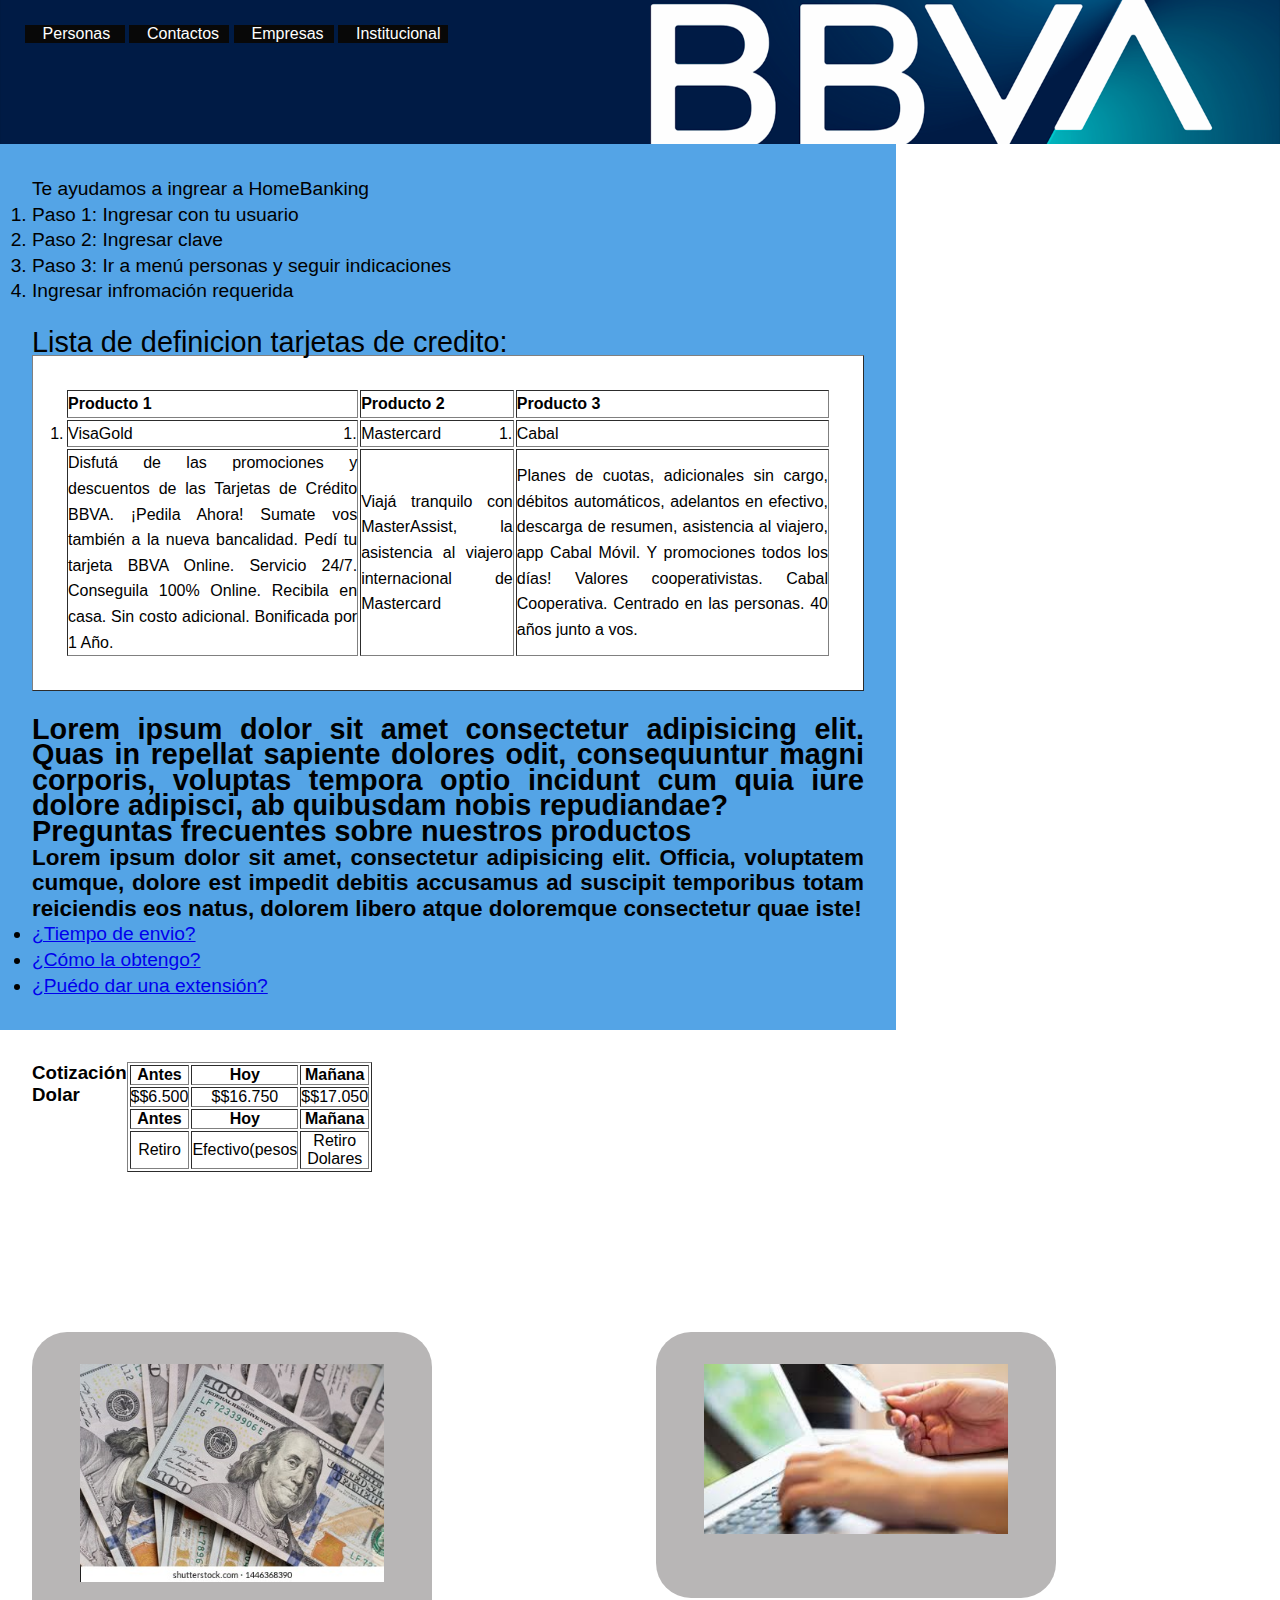
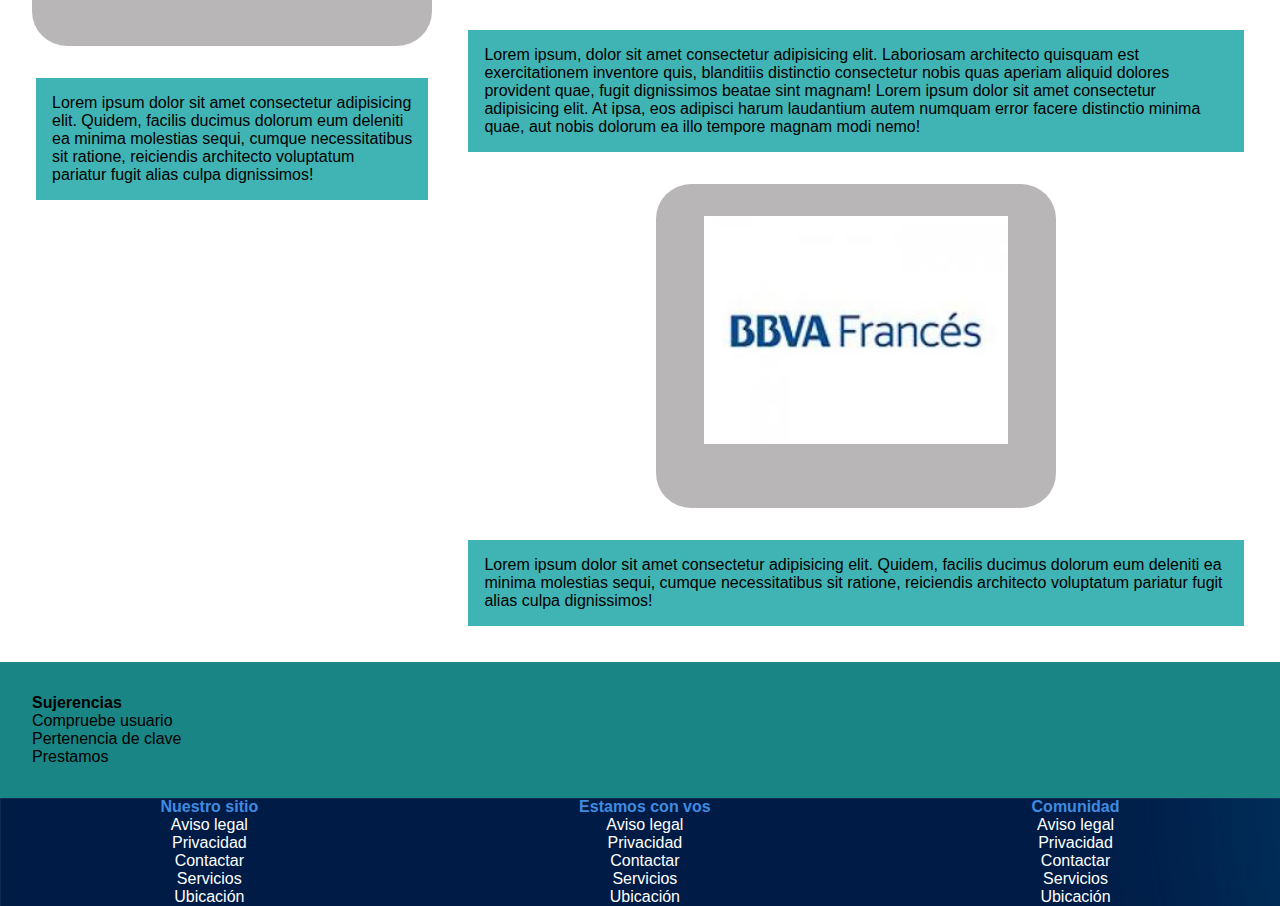
<file: index.html>
<!DOCTYPE html>
<html lang="en">
<head>
    <meta charset="UTF-8">
    <meta http-equiv="X-UA-Compatible" content="IE=edge">
    <meta name="viewport" content="width=device-width, initial-scale=1.0">
    <title>Clase 4</title>
    <link rel="stylesheet" href="estilos.css">
 
</head>
<body>
    <header class="header-banner">
        <nav class="header__navbar">
            <ul class="header__navbar--principal">
                <li class="personas-"> <a href="personas.html">Personas</a></li>
                <li class="contactos-"> <a href="contactos.html">Contactos</a></li>
                <li class="empresa-"> <a href="empresa.html">Empresas</a></li>
                <li class="institucional-"> <a href="institucional.html">Institucional</a></li>
            </ul>    

    </header>

    </header>

<div>
    <section class="section-contenido">

        <ol>
        <p>Te ayudamos a ingrear a HomeBanking</p> 
            <li>Paso 1: Ingresar con tu usuario</li>
            <li>Paso 2: Ingresar clave</li>
            <li>Paso 3: Ir a menú personas y seguir indicaciones</li>
            <li>Ingresar infromación requerida</li>
        </ol>
            <br>
        
        <h2 class="titulo"> Lista de definicion tarjetas de credito: </h2> 


    <!--TABLA-->

    <table border="1" class="tabla1">
            
            <tr>
            <!-- inicio de fila-->
            <th>Producto 1</th>
            <th>Producto 2</th>
            <th>Producto 3</th>
        </tr> <!-- cierre de fila -->
        
        <tr>
            <!-- inicio de fila-->
            <td>
                    <ol>
                    <li>VisaGold</li>
                    
                </ol>
            </td>

            <td>
                <ol>
                    <li>Mastercard</li>
                    
                </ol>
            </td>

            <td>
                
                <ol>
                    <li>Cabal</li>
                    
                </ol>
            </td>
        </tr><!-- cierre de fila -->
        
        <tr>
            <!-- inicio de fila-->
            <td>Disfutá de las promociones y descuentos de las Tarjetas de Crédito BBVA. ¡Pedila Ahora! Sumate vos también a la nueva bancalidad. Pedí tu tarjeta BBVA Online. Servicio 24/7. Conseguila 100% Online. Recibila en casa. Sin costo adicional. Bonificada por 1 Año.</td>
            <td>Viajá tranquilo con MasterAssist, la asistencia al viajero internacional de Mastercard</td>
            <td>Planes de cuotas, adicionales sin cargo, débitos automáticos, adelantos en efectivo, descarga de resumen, asistencia al viajero, app Cabal Móvil. Y promociones todos los días! Valores cooperativistas. Cabal Cooperativa. Centrado en las personas. 40 años junto a vos.
            </td>
        </tr><!-- cierre de fila -->

    </table>
    <br>
    <div class="contenedor">
        <h2><p>Lorem ipsum dolor sit amet consectetur adipisicing elit. Quas in repellat sapiente dolores odit, consequuntur magni corporis, voluptas tempora optio incidunt cum quia iure dolore adipisci, ab quibusdam nobis repudiandae?</p></h2>
    </div>

<section class="consultas">
     <h2>Preguntas frecuentes sobre nuestros productos</h2>
     <h3><p>Lorem ipsum dolor sit amet, consectetur adipisicing elit. Officia, voluptatem cumque, dolore est impedit debitis accusamus ad suscipit temporibus totam reiciendis eos natus, dolorem libero atque doloremque consectetur quae iste!</p></h3>
        <div>
            <li><a href="¿tiempo de envio?">¿Tiempo de envio?</a></li>
            <li><a href="¿cómo la obtengo?">¿Cómo la obtengo?</a></li>
            <li><a href="¿puédo dar una extensión?">¿Puédo dar una extensión?</a></li>
        </div>
   
</section>


    </section>

    </section>
       </style>

    <aside class="columna-flex">
        <h3>Cotización Dolar</h3>
        <table border="1">   
            
            <tr>
                
                <th><center>Antes</center></th>

                <th><center>Hoy</center> </th>

                <th><center>Mañana</center></th>

            </tr>

            <tr>
                
                <td><ol><center>$$6.500</center></ol></td>

                <td><ol><center>$$16.750</center></ol></td>

                <td><ol><center>$$17.050</center></ol></td>
                
            </tr>


            <tr>
                <th><center>Antes</center> </th>

                <th><center>Hoy</center> </th>

                <th><center>Mañana</center> </th>

            <!-- <tr> Este TR debería cerrar el abierto arriba-->
            </tr>
            <tr>
                
                <td><ol><center>Retiro</center> <ol></td>

                <td><ol><center>Efectivo(pesos</center><ol></td>

                <td><ol><center>Retiro Dolares</center> <ol></td>

            </tr>
    <!-- <table> Esta etiqueta debería cerrar la table abierta arriba-->
        </table>

    </aside>
</div>


  <!-- 
    Las imágenes no deberían ir encerradas en etiquetas hx, ya que este tipo de etiquetas son excluvias para títulos  
    <h2 class="img"><img class="desplazada_" src="./img/onedolar.jpeg" alt="Dolares"></h2>

  <h3 class="img2"><img class="desplazada" src="./img/compu.jpeg" alt="compu"></h3> -->


  <!-- Acá creo una sección de columnas con dos items columnas con sus propios estilos de CSS-->
<div class="columnas-imagenes">
    <div class="item-columna">
        <img src="./img/onedolar.jpeg" alt="Dolares" class="bordesRedondeados">
        <p>Lorem ipsum dolor sit amet consectetur adipisicing elit. Quidem, facilis ducimus dolorum eum deleniti ea minima molestias sequi, cumque necessitatibus sit ratione, reiciendis architecto voluptatum pariatur fugit alias culpa dignissimos!</p>
    </div>
    <div class="item-columna">
    <img src="./img/compu.jpeg" alt="compu" class="bordesRedondeados">
    <p>Lorem ipsum, dolor sit amet consectetur adipisicing elit. Laboriosam architecto quisquam est exercitationem inventore quis, blanditiis distinctio consectetur nobis quas aperiam aliquid dolores provident quae, fugit dignissimos beatae sint magnam! Lorem ipsum dolor sit amet consectetur adipisicing elit. At ipsa, eos adipisci harum laudantium autem numquam error facere distinctio minima quae, aut nobis dolorum ea illo tempore magnam modi nemo!</p>
    <img src="./img/formulario.png" alt="formulario" class="bordesRedondeados" >


    <p>Lorem ipsum dolor sit amet consectetur adipisicing elit. Quidem, facilis ducimus dolorum eum deleniti ea minima molestias sequi, cumque necessitatibus sit ratione, reiciendis architecto voluptatum pariatur fugit alias culpa dignissimos!</p>
    </div>
 </div>

  <aside class="columna--2">
      <h4>Sujerencias</h4>
      <ul class="sujerencias">
          <li>Compruebe usuario</li>
          <li>Pertenencia de clave</li>
          <li>Prestamos</li>
      </ul>

  </aside>

  <div class="contenedorFlex">
      <Section class="section__contenido">
      </Section>

<aside class="aside"></aside>

<footer>

<div class="footer__flex">
    <div>
    <h4>Nuestro sitio</h4>   

        <ul class="footer__menu">
            <li><a href="aviso-legal.html">Aviso legal</a></li>
            <li><a href="privacidad.html">Privacidad</a></li>
            <li><a href="contactar.html">Contactar</a></li>
            <li> <a href="servicios.html">Servicios</a></li>
            <li> <a href="ubicacion.html">Ubicación</a></li>
        </ul>
</div>
        
<div>
                 <h4>Estamos con vos</h4>
             
             <ul class="footer__menu">
                 <li><a href="aviso-legal.html">Aviso legal</a></li>
                 <li><a href="privacidad.html">Privacidad</a></li>
                 <li><a href="contactar.html">Contactar</a></li>
                 <li> <a href="servicios.html">Servicios</a></li>
                 <li> <a href="ubicacion.html">Ubicación</a></li>
                 </ul>
             </ul>
</div>

 <div>
             <h4>Comunidad</h4>
         
         <ul class="footer__menu">
             <li><a href="aviso-legal.html">Aviso legal</a></li>
             <li><a href="privacidad.html">Privacidad</a></li>
             <li><a href="contactar.html">Contactar</a></li>
             <li> <a href="servicios.html">Servicios</a></li>
             <li> <a href="ubicacion.html">Ubicación</a></li>
             </ul>
         </ul>
         
        
</div>


</footer>
</body> <!--Recuerda que todo el contenido que se ve en el sitio va siempre dentro de las etiquetas BODY-->
</html>
</file>
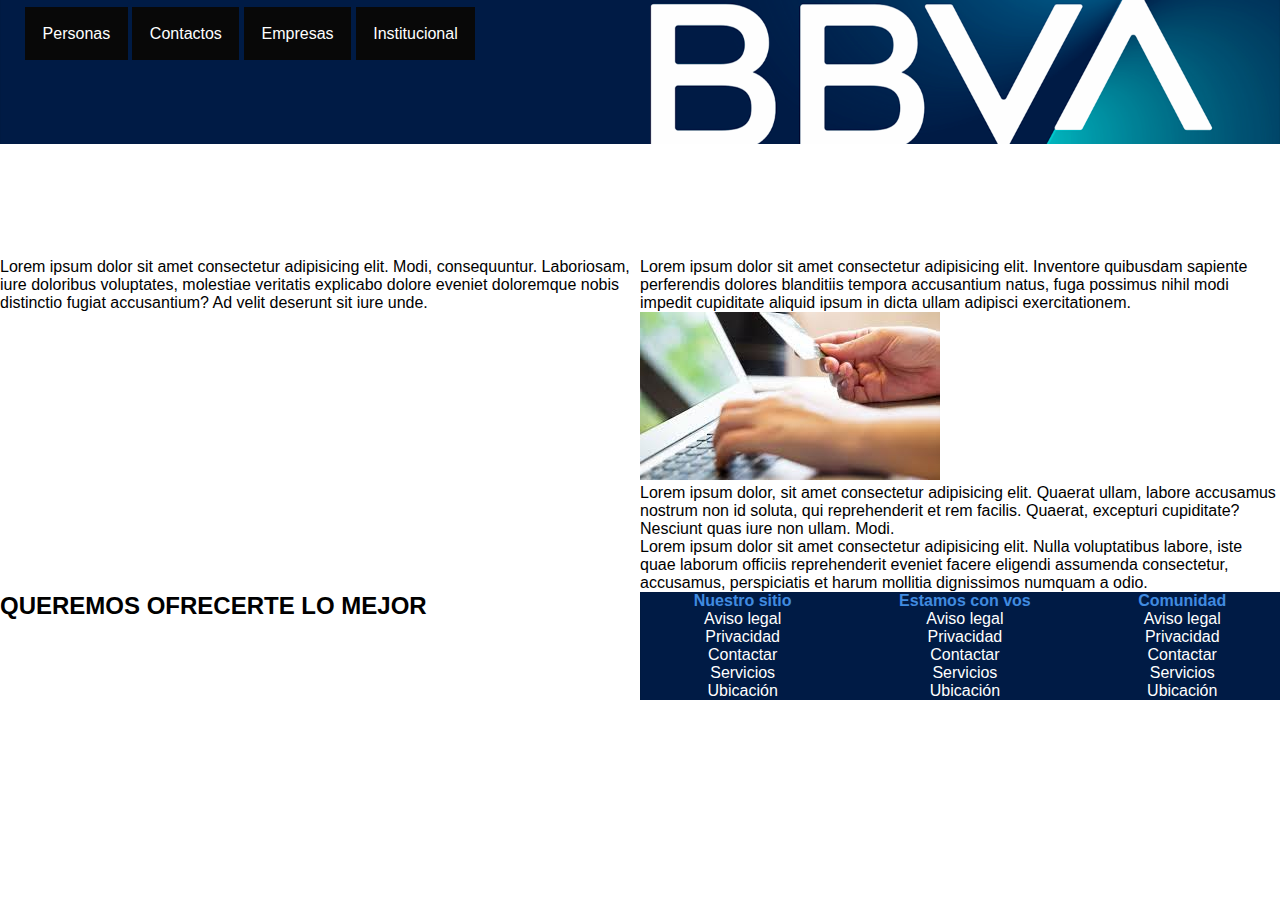
<file: Empresa.html>
<!DOCTYPE html>
<html lang="en">
    <meta charset="UTF-8">
    <meta http-equiv="X-UA-Compatible" content="IE=edge">
    <meta name="viewport" content="width=device-width, initial-scale=1.0">
    <title>Documento</title>
    <link rel="stylesheet" href="estilos.css">
</html>    

</head>
<body>

    <section id="grid">

        <header class="header-banner">
        <nav class="header__navbar">
            <ul class="header__navbar--principal">
                <li class="white"> <a href="Personas.html">Personas</a></li>
                <li class="white"> <a href="contactos.html">Contactos</a></li>
                <li class="white"> <a href="Empresa.html">Empresas</a></li>
                <li class="white"> <a href="institucional.html">Institucional</a></li>
            </ul>    

    </header>

    <nav id="grid-template-areas">Lorem ipsum dolor sit amet consectetur adipisicing elit. Modi, consequuntur. Laboriosam, iure doloribus voluptates, molestiae veritatis explicabo dolore eveniet doloremque nobis distinctio fugiat accusantium? Ad velit deserunt sit iure unde.</nav>
     
    <ol>
        <li><h2>QUEREMOS OFRECERTE LO MEJOR</h2>
        </li>
    </ol>
        
    <main id="grid-template-areas"> Lorem ipsum dolor sit amet consectetur adipisicing elit. Inventore quibusdam sapiente perferendis dolores blanditiis tempora accusantium natus, fuga possimus nihil modi impedit cupiditate aliquid ipsum in dicta ullam adipisci exercitationem.
        
        <img src="img/compu.jpeg" alt="compu">
        <br>

        <div>
            <p>Lorem ipsum dolor, sit amet consectetur adipisicing elit. Quaerat ullam, labore accusamus nostrum non id soluta, qui reprehenderit et rem facilis. Quaerat, excepturi cupiditate? Nesciunt quas iure non ullam. Modi.</p>
        </div>
         
        <div>
            Lorem ipsum dolor sit amet consectetur adipisicing elit. Nulla voluptatibus labore, iste quae laborum officiis reprehenderit eveniet facere eligendi assumenda consectetur, accusamus, perspiciatis et harum mollitia dignissimos numquam a odio.
        </div>
        
        
    </main>

        <footer id="grid-template-areas">

            <div class="footer__flex">
                <div>
                <h4>Nuestro sitio</h4>   
            
                    <ul class="footer__menu">
                        <li><a href="aviso-legal.html">Aviso legal</a></li>
                        <li><a href="privacidad.html">Privacidad</a></li>
                        <li><a href="contactar.html">Contactar</a></li>
                        <li> <a href="servicios.html">Servicios</a></li>
                        <li> <a href="ubicacion.html">Ubicación</a></li>
                    </ul>
            </div>
                    
            <div>
                             <h4>Estamos con vos</h4>
                         
                         <ul class="footer__menu">
                             <li><a href="aviso-legal.html">Aviso legal</a></li>
                             <li><a href="privacidad.html">Privacidad</a></li>
                             <li><a href="contactar.html">Contactar</a></li>
                             <li> <a href="servicios.html">Servicios</a></li>
                             <li> <a href="ubicacion.html">Ubicación</a></li>
                             </ul>
                         </ul>
            </div>
        
            <section>
             <div>
                         <h4>Comunidad</h4>
                     
                     <ul class="footer__menu">
                         <li><a href="aviso-legal.html">Aviso legal</a></li>
                         <li><a href="privacidad.html">Privacidad</a></li>
                         <li><a href="contactar.html">Contactar</a></li>
                         <li> <a href="servicios.html">Servicios</a></li>
                         <li> <a href="ubicacion.html">Ubicación</a></li>
                         </ul>
                     </ul>
            </section>        
            </div>
            
            
            </footer>

      </section>








</main>




</body>
</html>
</file>
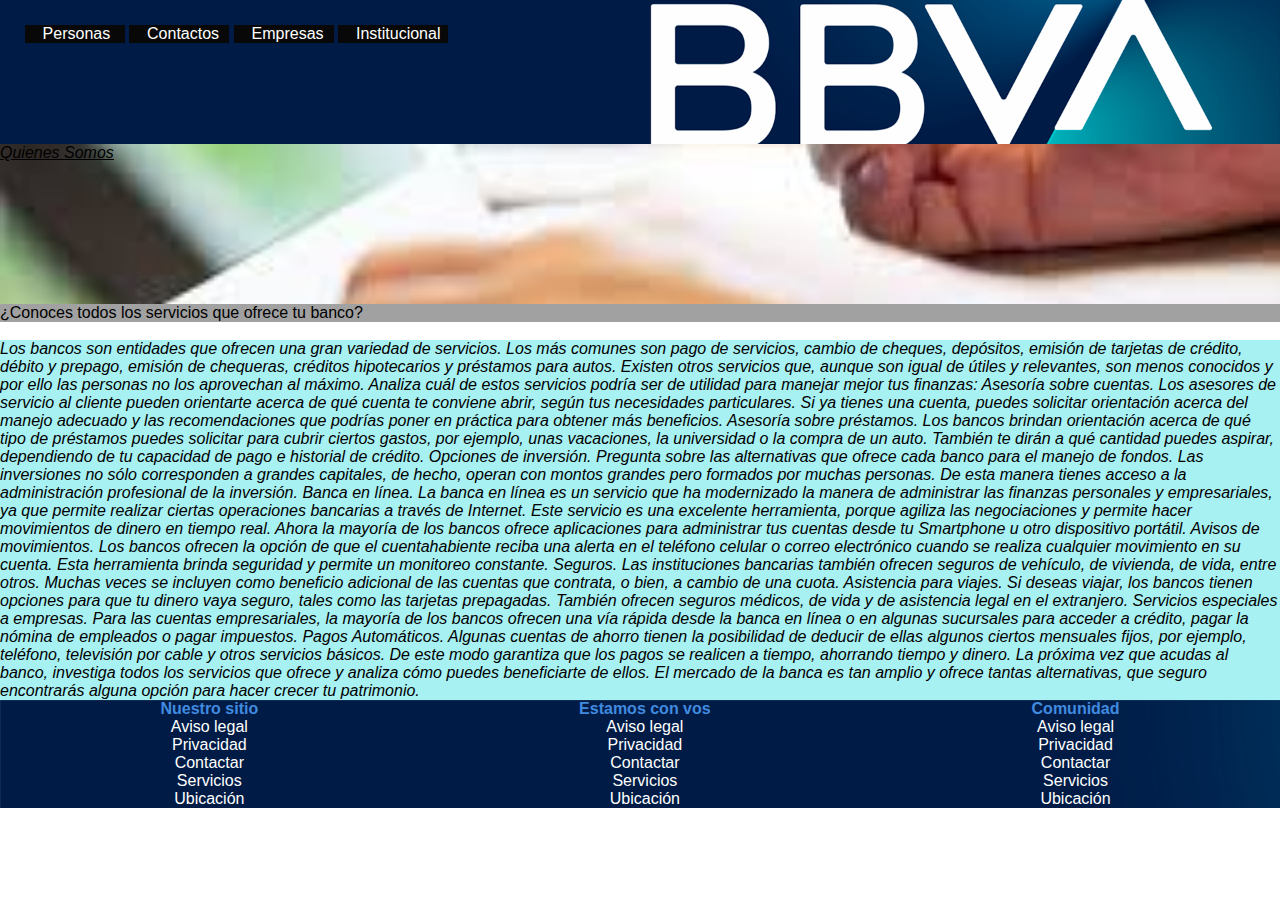
<file: Institucional.html>
<!DOCTYPE html>
<html lang="en">
<head>
    <meta charset="UTF-8">
    <meta http-equiv="X-UA-Compatible" content="IE=edge">
    <meta name="viewport" content="width=device-width, initial-scale=1.0">
    <title>Document</title>
    <link rel="stylesheet" href="estilos.css">
</head>
<body>

</head>
<body>
    <header class="header-banner">
        <nav class="header__navbar">
            <ul class="header__navbar--principal">
                <li class="personas-"> <a href="personas.html">Personas</a></li>
                <li class="contactos-"> <a href="contactos.html">Contactos</a></li>
                <li class="empresa-"> <a href="empresa.html">Empresas</a></li>
                <li class="institucional-"> <a href="institucional.html">Institucional</a></li>
            </ul>    

    </header>

    </header>

<center class="somos"><u><p>Quienes Somos</p></u> </center> 
<p class="conoces">¿Conoces todos los servicios que ofrece tu banco?</p>
<br>

<p class="bancos">Los bancos son entidades que ofrecen una gran variedad de servicios. Los más comunes son pago de servicios, cambio de cheques, depósitos, emisión de tarjetas de crédito, débito y prepago, emisión de chequeras, créditos hipotecarios y préstamos para autos.

Existen otros servicios que, aunque son igual de útiles y relevantes, son menos conocidos y por ello las personas no los aprovechan al máximo. Analiza cuál de estos servicios podría ser de utilidad para manejar mejor tus finanzas:

Asesoría sobre cuentas. Los asesores de servicio al cliente pueden orientarte acerca de qué cuenta te conviene abrir, según tus necesidades particulares. Si ya tienes una cuenta, puedes solicitar orientación acerca del manejo adecuado y las recomendaciones que podrías poner en práctica para obtener más beneficios.
Asesoría sobre préstamos. Los bancos brindan orientación acerca de qué tipo de préstamos puedes solicitar para cubrir ciertos gastos, por ejemplo, unas vacaciones, la universidad o la compra de un auto. También te dirán a qué cantidad puedes aspirar, dependiendo de tu capacidad de pago e historial de crédito.
Opciones de inversión. Pregunta sobre las alternativas que ofrece cada banco para el manejo de fondos. Las inversiones no sólo corresponden a grandes capitales, de hecho, operan con montos grandes pero formados por muchas personas. De esta manera tienes acceso a la administración profesional de la inversión.
Banca en línea. La banca en línea es un servicio que ha modernizado la manera de administrar las finanzas personales y empresariales, ya que permite realizar ciertas operaciones bancarias a través de Internet. Este servicio es una excelente herramienta, porque agiliza las negociaciones y permite hacer movimientos de dinero en tiempo real. Ahora la mayoría de los bancos ofrece aplicaciones para administrar tus cuentas desde tu Smartphone u otro dispositivo portátil.
Avisos de movimientos. Los bancos ofrecen la opción de que el cuentahabiente reciba una alerta en el teléfono celular o correo electrónico cuando se realiza cualquier movimiento en su cuenta. Esta herramienta brinda seguridad y permite un monitoreo constante.
Seguros. Las instituciones bancarias también ofrecen seguros de vehículo, de vivienda, de vida, entre otros. Muchas veces se incluyen como beneficio adicional de las cuentas que contrata, o bien, a cambio de una cuota.
Asistencia para viajes. Si deseas viajar, los bancos tienen opciones para que tu dinero vaya seguro, tales como las tarjetas prepagadas. También ofrecen seguros médicos, de vida y de asistencia legal en el extranjero.
Servicios especiales a empresas. Para las cuentas empresariales, la mayoría de los bancos ofrecen una vía rápida desde la banca en línea o en algunas sucursales para acceder a crédito, pagar la nómina de empleados o pagar impuestos.
Pagos Automáticos. Algunas cuentas de ahorro tienen la posibilidad de deducir de ellas algunos ciertos mensuales fijos, por ejemplo, teléfono, televisión por cable y otros servicios básicos. De este modo garantiza que los pagos se realicen a tiempo, ahorrando tiempo y dinero.
La próxima vez que acudas al banco, investiga todos los servicios que ofrece y analiza cómo puedes beneficiarte de ellos. El mercado de la banca es tan amplio y ofrece tantas alternativas, que seguro encontrarás alguna opción para hacer crecer tu patrimonio.</p>

    
<footer>

    <div class="footer__flex">
        <div>
        <h4>Nuestro sitio</h4>   
    
            <ul class="footer__menu">
                <li><a href="aviso-legal.html">Aviso legal</a></li>
                <li><a href="privacidad.html">Privacidad</a></li>
                <li><a href="contactar.html">Contactar</a></li>
                <li> <a href="servicios.html">Servicios</a></li>
                <li> <a href="ubicacion.html">Ubicación</a></li>
            </ul>
    </div>
            
    <div>
                     <h4>Estamos con vos</h4>
                 
                 <ul class="footer__menu">
                     <li><a href="aviso-legal.html">Aviso legal</a></li>
                     <li><a href="privacidad.html">Privacidad</a></li>
                     <li><a href="contactar.html">Contactar</a></li>
                     <li> <a href="servicios.html">Servicios</a></li>
                     <li> <a href="ubicacion.html">Ubicación</a></li>
                     </ul>
                 </ul>
    </div>
    
     <div>
                 <h4>Comunidad</h4>
             
             <ul class="footer__menu">
                 <li><a href="aviso-legal.html">Aviso legal</a></li>
                 <li><a href="privacidad.html">Privacidad</a></li>
                 <li><a href="contactar.html">Contactar</a></li>
                 <li> <a href="servicios.html">Servicios</a></li>
                 <li> <a href="ubicacion.html">Ubicación</a></li>
                 </ul>
             </ul>
            
    </div>
    
    
    </footer>
</body>
</html>
</file>
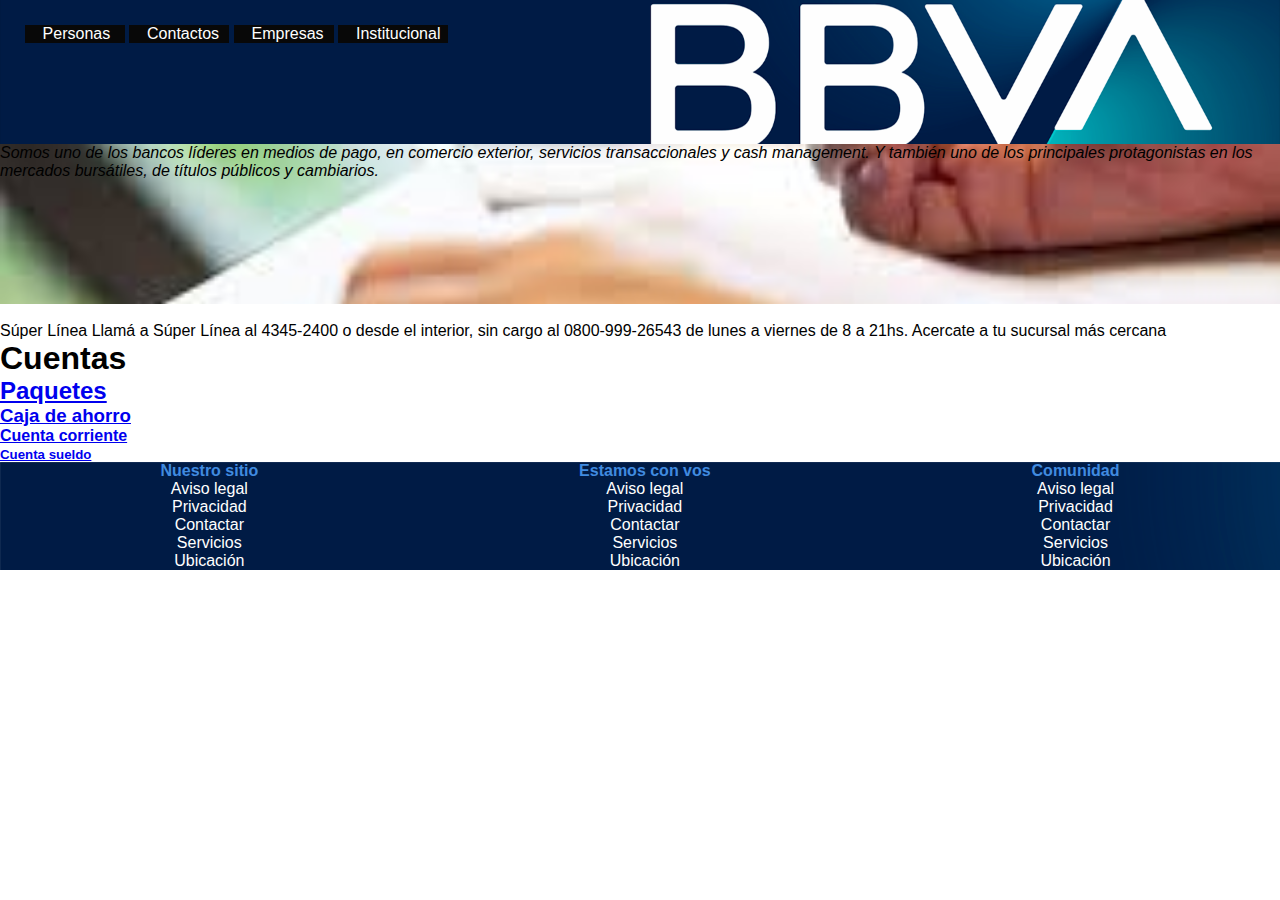
<file: Personas.html>
<!DOCTYPE html>     
<html lang="en">
<head>
  <meta charset="UTF-8">
  <meta http-equiv="X-UA-Compatible" content="IE=edge">
  <meta name="viewport" content="width=device-width, initial-scale=1.0">
  <title>Personas</title> 
  <link rel="stylesheet" href="estilos.css">

</head>
<body>
    
    <header class="header-banner">
        <nav class="header__navbar">
            <ul class="header__navbar--principal">
                <li class="personas-"> <a href="personas.html">Personas</a></li>
                <li class="contactos-"> <a href="contactos.html">Contactos</a></li>
                <li class="empresa-"> <a href="empresa.html">Empresas</a></li>
                <li class="institucional-"> <a href="institucional.html">Institucional</a></li>
            </ul>    

    </header>

    </header>

    <main>
      <p class="somos">
        Somos uno de los bancos líderes en medios de pago, en comercio exterior, servicios transaccionales y cash management. Y también uno de los principales protagonistas en los mercados bursátiles, de títulos públicos y cambiarios.
      </p>
      <br>
      <p class="Atencion">
        Súper Línea
        Llamá a Súper Línea al 4345-2400 o desde el interior, sin cargo al 0800-999-26543 de lunes a viernes de 8 a 21hs.
        Acercate a tu sucursal más cercana

      </p>

      <ul>

           <h1 class="red"> Cuentas</h1>
           <li> <h2><a href="Paquetes">Paquetes</a> </h2></li>
           <li><h3><a href="Caja de ahorro">Caja de ahorro</a> </h3></li>
           <li><h4><a href="Cuenta corriente">Cuenta corriente</a> </h4></li>
           <li><h5> <a href="Cuenta sueldo">Cuenta sueldo</a></h5></li>
       </ul>
       
       <footer>

        <div class="footer__flex">
            <div>
            <h4>Nuestro sitio</h4>   
        
                <ul class="footer__menu">
                    <li><a href="aviso-legal.html">Aviso legal</a></li>
                    <li><a href="privacidad.html">Privacidad</a></li>
                    <li><a href="contactar.html">Contactar</a></li>
                    <li> <a href="servicios.html">Servicios</a></li>
                    <li> <a href="ubicacion.html">Ubicación</a></li>
                </ul>
        </div>
                
        <div>
                         <h4>Estamos con vos</h4>
                     
                     <ul class="footer__menu">
                         <li><a href="aviso-legal.html">Aviso legal</a></li>
                         <li><a href="privacidad.html">Privacidad</a></li>
                         <li><a href="contactar.html">Contactar</a></li>
                         <li> <a href="servicios.html">Servicios</a></li>
                         <li> <a href="ubicacion.html">Ubicación</a></li>
                         </ul>
                     </ul>
        </div>
        
         <div>
                     <h4>Comunidad</h4>
                 
                 <ul class="footer__menu">
                     <li><a href="aviso-legal.html">Aviso legal</a></li>
                     <li><a href="privacidad.html">Privacidad</a></li>
                     <li><a href="contactar.html">Contactar</a></li>
                     <li> <a href="servicios.html">Servicios</a></li>
                     <li> <a href="ubicacion.html">Ubicación</a></li>
                     </ul>
                 </ul>
                
        </div>
        
        
        </footer>
       
</body>
</html>
</file>
<file: estilos.css>
*{
    padding: 0px;
    margin: 0px;
    box-sizing: border-box;
}
*{
    padding: 0px;
    margin: 0px;
    box-sizing: border-box;
}

body{
    font-family: -apple-system, BlinkMacSystemFont, 'Segoe UI', Roboto, Oxygen, Ubuntu, Cantarell, 'Open Sans', 'Helvetica Neue', sans-serif;
} 

/*.......HEADER*/
.header__logo {
    background-image: url(img/frances.jpeg);
}
.header-banner{
    background-image: url(img/bbva-banner.png);
    background-color: rgb(7, 7, 7);
    background-size: cover;
    background-repeat: no-repeat;
    background-position: center;
    height: 9rem;
    
}

.header__navbar--principal{
    padding: 25px;
    list-style: none;
}
/*TRANSFORMACIONES Y RESPONSIVE- HEADER*/
.personas-{
    width: 100px;
    overflow: hidden;
}
.personas-:hover{
    transform: scale(2,2);
}
.contactos-{
    width: 100px;
    overflow: hidden;
}
.contactos-:hover{
    transform: scale(2,2);
}
.empresa-{
    width: 100px;
    overflow: hidden;
}
.empresa-:hover{
    transform: scale(2,2);
}
.institucional-{
    width: 110px;
    overflow:hidden;
}
.institucional-:hover{
    transform: scale(2,2);
}
    

.header__navbar--principal li{
display: inline-block;
}

.header__navbar--principal a{
    text-decoration: none;
    text-transform: uppercase;
    text-align: center;
    font-family: 'Segoe UI', Tahoma, Geneva, Verdana, sans-serif;
    color: rgb(255, 255, 255);
    padding: 1.1rem;
    background-color: rgb(8, 8, 8);
    text-transform: inherit;  
 }
 

 .header__titulo{
     color: white;
     font-size: 3rem;
     display: flex; 
     justify-content: left;
     padding: 1rem;
 }
/*.......CONTENIDO*/
.section-contenido{
    background-color: rgb(84, 164, 230);
    padding: 2rem;
    width: 70%;
    font-size: 1.2rem;
    line-height: 1.6rem;
    text-align: justify;

}

.consultas{
    background-color: 
}

.contenedor{
    display: flex;
}

.tabla1{
    background-color: rgb(255, 255, 255);
    background-size: cover;
    background-position: unset;
    height: 10rem;
    text-transform: inherit;
    padding: 2rem;
    font-size: 1rem;
}
/*ASIDE COLUMNA*/ 
.columna-flex{
    background-color: rgb(255, 255, 255);
    width: 30%; /*Acá faltaba un punto y coma, por eso te anulaba todos los estilos debajo */
    padding: 2rem;
    font-size: 1rem;
    display: flex;
    justify-content: space-around;
    background-position: top;
    text-transform: inherit;

}
.sujerencias{
    list-style: none;
    text-transform: inherit;
    font-size: 1rem;
}
/*ASIDE COLUMNA--2*/

.columna--2{
    background-color: rgb(26, 133, 133);
    width: 100%;
    padding: 2rem;
    font-size: 1rem;
    float: unset;
    text-transform: inherit;
}
/* --- Sección de Columnas con Imágenes ---*/
.columnas-imagenes {
    clear: both;
    margin-top: 80px;
    padding: 1rem;
    display: flex;
}
.item-columna img{
    display: flex;
    width: 50%;
    padding: 3rem;
    background-color: rgb(184, 182, 182);
    margin: 32px;
    padding-top: 32px;
    padding-bottom: 64px;
    text-transform: inherit;

}
.bordesRedondeados{
    border-radius: 35px;
   
}

.item-columna img{
    display: block;
    width: 400px;
    margin-top: 32px;
    margin-left: auto;
    margin-right: auto;
    text-transform: inherit;
    
}

.item-columna p {
    margin:20px;
    text-transform: inherit;
    padding: 1rem;
    background-color: rgb(64, 180, 180);
    
}

/*PERSONAS*/
.somos{
    background-image: url(img/productos-servicios.jpeg);
    background-color: rgb(7, 7, 7);
    background-size: cover;
    background-repeat: no-repeat;
    background-position: center;
    height: 15rem;
    display: flex;
    text-transform: inherit;
   
    
}

/*CONTACTOS*/
.formulario{
    background-color: rgb(55, 192, 233);
    background-size: cover;
    background-repeat: no-repeat;
    background-position: center;
    font-style: oblique;
    height: 27rem;
    text-transform: inherit;
    color: black;
}
/*TRANSFORMACIONES Y ANIMACIONES- CONTACTOS*/
.efecto-nombre{
    width: 150px;
    overflow: hidden;
}
.efecto-nombre:hover{
    transform: scale(1,2);
}
.efecto-apellido{
    width: 150px;
    overflow: hidden;
}
.efecto-apellido:hover{
    transform: scale(1,2);
}
.consulta{
    width: 100px;
    overflow: hidden;
}
.consulta:hover{
    transform: scale(1,2);
}

.limpiar{
    width: 112px;
    overflow: hidden;
}
.limpiar:hover{
    transform: scale(1,2)
}
.nada{
    width: 100px;
    overflow: hidden;
}
.nada:hover{
    transform: scale(1,2);
}


/*Institucional*/
.somos{
    background-image: url(img/compu.jpeg);
    background-color: rgb(90, 195, 199);
    background-size: cover;
    background-repeat: no-repeat;
    background-position: center;
    font-style: italic;
    height: 10rem;
    text-transform: inherit;
}
.bancos{
    background-color: rgb(168, 241, 243);
    background-size: cover;
    background-position: center;
    font-style: italic;
    height: 30%;
    text-transform: inherit;
}

.conoces{
    background-color: rgba(7, 7, 7, 0.38);
    background-size: auto;
    background-position: center;
    font-style: unset;
    text-transform: inherit;
    
}

.titulo{
    font-weight:500;
}
/*..........GRID*/

#grid {
 display: grid;
  width: 100%;
  height: 700px;
  grid-template-areas: "head head"
                       "nav  main"
                       "nav  foot";
  grid-template-rows: 1fr 1fr 0fr;
  grid-template-columns: 1fr 1fr;
}


#grid > header {
  grid-area: head;
  background-color: #000000;
}


#grid > main {
  grid-area: main;
  background-color: #ffffff;
  
}


#grid > footer {
  grid-area: foot;
  background-color: #000000;
}


/*...........FOOTER*/ 

.footer{
    background-color: rgb(0, 0, 0);
    color: rgb(255, 255, 255);
    padding: 1rem;   
    
}
    
.footer__flex{
    display: flex;
    justify-content: space-around;
    color: rgb(64, 139, 224);
    background-image: url(img/bbva-banner.png);
    background-repeat: no-repeat
}

.footer__menu{
    list-style: none;
    text-align: center;
}

.footer__menu a{
    text-decoration: none;
    color: rgb(255, 255, 255);
    font-size: 1rem;
    line-height: 0.8 ;

}
</file>
